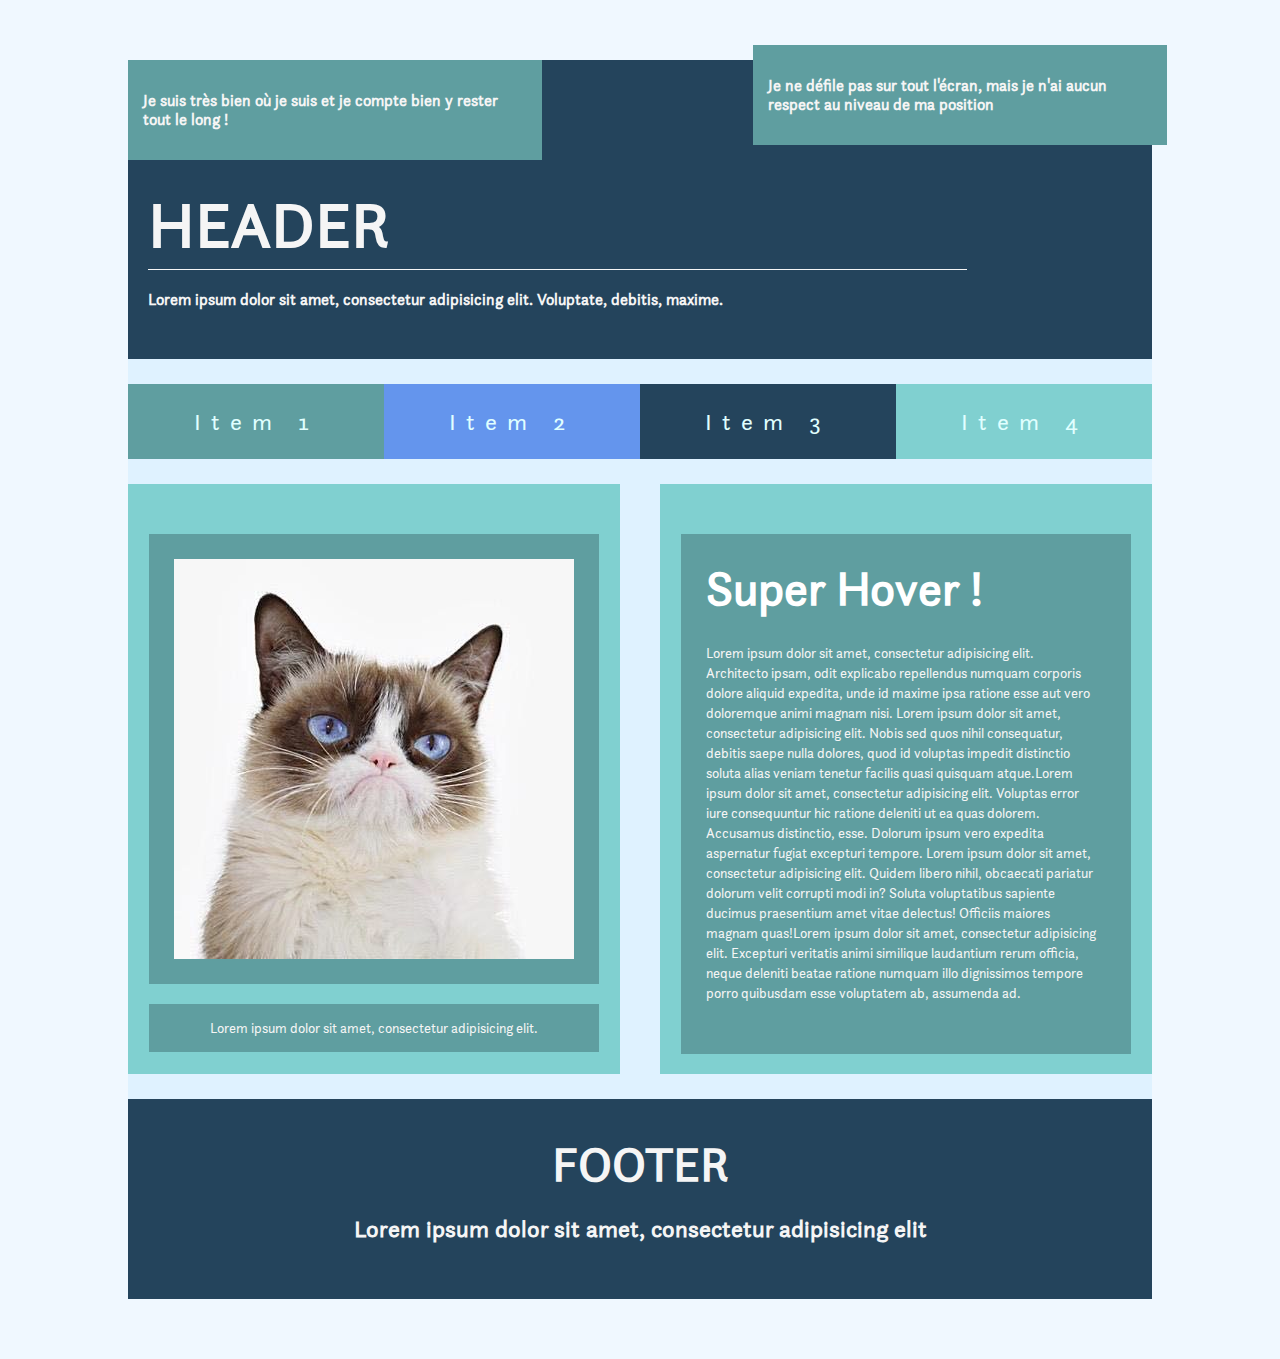
<file: html/index.html>
<!DOCTYPE html>
<html lang="en">

<!-- Voici mon code pour vous permettre de voir un petit peu comment faire cet exercice -->

<head>
    <meta charset="UTF-8">
    <title>Document</title>
    <link rel="stylesheet" href="font/stylesheet.css">
    <link rel="stylesheet" href="style.css">
</head>

<body>
    <!-- Container servant à garder tout le contenu de mon site -->
    <div class="container">
        <!-- Div en position fixe, ainsi elle reste toujours en place -->
        <div class="div-top fixe">
            <p>Je suis très bien où je suis et je compte bien y rester tout le long !</p>
        </div>
        <!-- fin -->


        <!-- Div en position relative, permettant ainsi de faire abstraction des règles de css -->
        <div class="div-top relative">
            <p>Je ne défile pas sur tout l'écran, mais je n'ai aucun respect au niveau de ma position</p>
        </div>
        <!-- fin -->

        <!-- Header contenant Titre et sous-titre -->
        <header>
            <h1>HEADER</h1>
            <div class="separator"></div>
            <h3>Lorem ipsum dolor sit amet, consectetur adipisicing elit. Voluptate, debitis, maxime.</h3>
        </header>
        <!-- fin -->

        <!-- NavBar du site en float left -->
        <nav>
            <!-- Du flex-box est appliqué pour tout bien centrer dans la div -->
            <div id="blue-basic">
                <a href="#">Item 1</a>
            </div>
            <!-- fin -->
            <div id="blue-medium">
                <a href="#">Item 2</a>
            </div>
            <div id="blue-dark">
                <a href="#">Item 3</a>
            </div>
            <div id="blue-light">
                <a href="#">Item 4</a>
            </div>
        </nav>
        <!-- fin -->

        <!-- Section contenant les deux articles principaux de la page -->
        <section>
            <!-- Article 1 avec le hover sans image en background, j'ai rajouté une transition donnant ce petit effet -->
            <article>
                <!-- Div en position relative -->
                <div>
                    <img src="img/marge-ex.jpg" alt="">
                    <!-- Div en position absolute -->
                    <div class="img-hover">
                        <h1>SUPER HOVER !</h1>
                        <div class="separator-hover">
                        </div>
                        <p>Lorem ipsum dolor sit amet, consectetur adipisicing elit. Dolores quo, est ab assumenda optio iste nostrum inventore illo corrupti perferendis perspiciatis. Ad quod, aliquid voluptate saepe officia. Labore, recusandae, quasi!</p>
                    </div>
                    <!-- fin -->
                </div>
                <!-- fin -->
                <p>Lorem ipsum dolor sit amet, consectetur adipisicing elit.</p>
            </article>
            <!-- fin -->

            <!-- Article 2 contenant la partie textuelle -->
            <article>
                <!-- Div texte -->
                <div class="text">
                    <h1>super hover !</h1>
                    <p>Lorem ipsum dolor sit amet, consectetur adipisicing elit. Architecto ipsam, odit explicabo repellendus numquam corporis dolore aliquid expedita, unde id maxime ipsa ratione esse aut vero doloremque animi magnam nisi. Lorem ipsum dolor sit amet, consectetur adipisicing elit. Nobis sed quos nihil consequatur, debitis saepe nulla dolores, quod id voluptas impedit distinctio soluta alias veniam tenetur facilis quasi quisquam atque.Lorem ipsum dolor sit amet, consectetur adipisicing elit. Voluptas error iure consequuntur hic ratione deleniti ut ea quas dolorem. Accusamus distinctio, esse. Dolorum ipsum vero expedita aspernatur fugiat excepturi tempore. Lorem ipsum dolor sit amet, consectetur adipisicing elit. Quidem libero nihil, obcaecati pariatur dolorum velit corrupti modi in? Soluta voluptatibus sapiente ducimus praesentium amet vitae delectus! Officiis maiores magnam quas!Lorem ipsum dolor sit amet, consectetur adipisicing elit. Excepturi veritatis animi similique laudantium rerum officia, neque deleniti beatae ratione numquam illo dignissimos tempore porro quibusdam esse voluptatem ab, assumenda ad.</p>
                </div>
                <!-- fin -->
            </article>
            <!-- fin -->
        </section>
        <!-- fin -->

        <!-- footer -->
        <footer>
            <h1>FOOTER</h1>
            <h2>Lorem ipsum dolor sit amet, consectetur adipisicing elit</h2>
        </footer>
        <!-- fin -->
    </div>
    <!-- fin -->
</body>

</html>
</file>
<file: html/font/stylesheet.css>
/*
 * Web Fonts from fontspring.com
 *
 * All OpenType features and all extended glyphs have been removed.
 * Fully installable fonts can be purchased at http://www.fontspring.com
 *
 * The fonts included in this stylesheet are subject to the End User License you purchased
 * from Fontspring. The fonts are protected under domestic and international trademark and 
 * copyright law. You are prohibited from modifying, reverse engineering, duplicating, or
 * distributing this font software.
 *
 * (c) 2010-2017 Fontspring
 *
 *
 *
 *
 * The fonts included are copyrighted by the vendor listed below.
 *
 * Vendor:      The Questa Project
 * License URL: https://www.fontspring.com/licenses/the-questa-project/webfont
 *
 *
 */

@font-face {
    font-family: '2-Questa_Sans_Regular';
    src: url('2-Questa_Sans_Regular-webfont.woff2') format('woff2'),
         url('2-Questa_Sans_Regular-webfont.woff') format('woff');
    font-weight: normal;
    font-style: normal;

}
</file>
<file: html/style.css>
/* ===========================
   ======= CSS générale 
   =========================== */

body {
    /* Les font se trouvents dans un autre fichier */
    background-color: aliceblue;
    font-family: "2-Questa_Sans_Regular";
}

.container {
    color: whitesmoke;
    background-color: #DFF2FF;
    margin: 60px auto;
    width: 80vw;
}

a {
    text-decoration: none;
    color: lightcyan;
}

a:hover {
    color: darkblue;
}


/* ===========================
   ======= Css gérant les deux divs dans au niveau du header
   =========================== */

.div-top {
    width: 30vw;
    background-color: cadetblue;
    padding: 15px;
    font-weight: 600;
    text-align: left;
}

.fixe {
    position: fixed;
    z-index: 999;
}

.relative {
    position: relative;
    top: -15px;
    right: -15px;
    float: right;
}


/* ===========================
   ======= HEADER
   =========================== */

header {
    background-color: #24445C;
}

header h1,
header h2 {
    margin-bottom: 0;
}

header h1 {
    font-size: 4em;
    padding: 125px 20px 0px 20px;
}

header h3 {
    font-size: 1em;
    padding: 0px 20px 50px 20px;
}

.separator {
    width: 80%;
    margin: 5px 20px 20px 20px;
    border-bottom: 1px solid whitesmoke;
}

nav {
    width: 100%;
    height: 75px;
    margin: 25px auto;
}


/* ===========================
   ======= CSS NAVBAR
   =========================== */

nav div {
    display: flex;
    justify-content: center;
    align-items: center;
    float: left;
    width: 25%;
    height: 100%;
    text-align: center;
    font-size: 1.5em;
    font-weight: 300;
    letter-spacing: 10px;
    cursor: pointer;
}

#blue-basic {
    background-color: cadetblue;
}


/* ID pour spécifier les couleurs de chaque div ---------------- */

#blue-medium {
    background-color: cornflowerblue;
}

#blue-dark {
    background-color: #24445C;
}

#blue-light {
    background-color: #80D0D0;
}


/* ===========================
   ======= section avec mes deux articles
   =========================== */

section {
    display: flex;
    justify-content: space-between;
}

article {
    width: 48%;
    background-color: #80D0D0;
}

article p {
    display: block;
    margin: 0 auto;
    width: 420px;
    padding: 15px;
    text-align: center;
    background-color: cadetblue;
    font-size: 0.9em;
}


/* Article avec image et hover */

article img {
    display: block;
    width: 400px;
    margin: 50px auto 20px auto;
    padding: 25px;
    background-color: cadetblue;
}

article div:first-child {
    position: relative;
}

.img-hover {
    position: absolute;
    width: 100%;
    height: 100%;
    top: 0;
    opacity: 0;
}

.img-hover:hover {
    display: flex;
    flex-direction: column;
    justify-content: center;
    position: absolute;
    width: 401px;
    height: 300px;
    background-color: #24445C;
    top: 0;
    left: 50px;
    margin-top: 100px;
    opacity: 1;
    transition: 1s;
}

.img-hover h1 {
    padding: 5px 20px 0px 20px;
    margin: 0;
}

.img-hover p {
    max-width: 90%;
    font-size: 1em;
    text-align: left;
    line-height: 30px;
    background-color: transparent;
    font-style: italic;
}

.separator-hover {
    width: 80%;
    margin: 5px 20px 5px 20px;
    border-bottom: 1px solid whitesmoke;
}


/* Article avec le texte */

.text {
    width: 450px;
    height: 520px;
    background-color: cadetblue;
    margin: 50px auto 20px auto;
}

.text h1 {
    margin-bottom: 0px;
    padding: 25px 25px 0px 25px;
    font-weight: 600;
    text-transform: capitalize;
    font-size: 3em;
    color: white;
}

.text p {
    max-width: 390px;
    margin: 0;
    padding: 25px;
    text-align: left;
    line-height: 20px;
}


/* ===========================
   ======= FOOTER
   =========================== */

footer {
    height: 200px;
    margin: 25px auto 50px auto;
    background-color: #24445C;
    text-align: center;
    display: flex;
    flex-direction: column;
    justify-content: center;
    align-items: center;
}

footer h1 {
    font-size: 3em;
    padding-bottom: 5px;
    margin: 0;
    padding: 0px;
}
</file>
